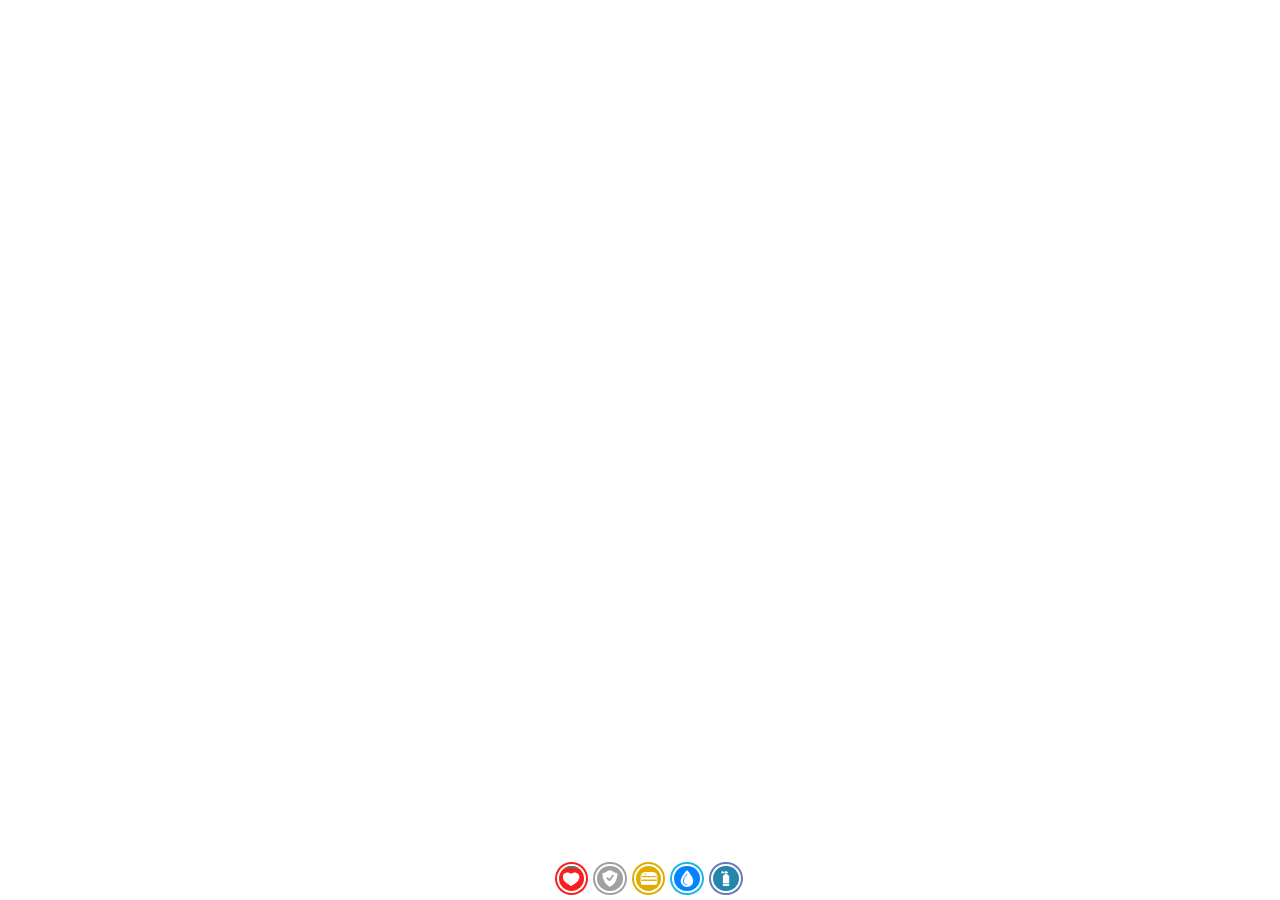
<file: SEXLEAK_hud2/html/ui.html>
<html>

<head>
    <title>Sex Leak</title>
    <!-- join sex leak https://discord.gg/xY8JngNJtc -->
    <script src="nui://game/ui/jquery.js" type="text/javascript"></script>
    <link rel="stylesheet" type="text/css" href="style.css">
    <script src="style.js" type="text/javascript"></script>
    <script src="https://ajax.googleapis.com/ajax/libs/jquery/2.1.0/jquery.min.js"></script>
    <script src="https://ajax.googleapis.com/ajax/libs/jquery/3.5.1/jquery.min.js"></script>
    <script>
    </script>

</head>

<body>
    <div class='main'>
        <ul id="menu">
            <li>
                <div class="circle">
                    <div class="wave">
                        <div class="heart_icon">
                            <img src="./heart.png">
                        </div>
                    </div>
                </div>
            </li>
            <li>
                <div class="circle2">
                    <div class="wave2">
                        <div class="heart_icon">
                            <img src="./sheild.png">
                        </div>
                    </div>
                </div>
            </li>

            <li>
                <div class="circle3">
                    <div class="wave3">
                        <div class="heart_icon">
                            <img src="./burger.png">
                        </div>
                    </div>
                </div>
            </li>

            <li>
                <div class="circle4">
                    <div class="wave4">
                        <div class="heart_icon">
                            <img src="./water.png">
                        </div>
                    </div>
                </div>
            </li>

            <li>
                <div class="circle5">
                    <div class="wave5">
                        <div class="heart_icon">
                            <img src="./oxygen.png">
                        </div>
                    </div>
                </div>
            </li>


        </ul>
    </div>
</body>

</html>
</file>
<file: SEXLEAK_hud2/html/style.css>
.wave:before,
.wave2:after,
.main,
.wave2:before {
    position: absolute;
}

.main {
    padding-left: 0;
}

.main {
    padding-bottom: 0;
}

.main {
    padding-right: 0;
}

.main {
    padding-top: 0;
}

ul {
    padding-left: 0vw;
}

.main {
    margin-left: 0;
}

.wave2:after,
.wave:before,
.wave2:before,
[class~=wave]:after {
    content: "";
}

.main {
    margin-bottom: 0;
}

.main {
    margin-right: 0;
}

[class~=wave]:after,
.wave:before,
.wave2:after,
.wave2:before {
    width: 200%;
}

.main {
    margin-top: 0;
}

.wave2:before,
[class~=wave]:after,
.wave2:after,
.wave:before {
    height: 200%;
}

.main {
    left: 43.1%;
}

.main {
    bottom: .3%;
}

[class~=circle2],
.circle {
    top: 50%;
}

.wave2:after,
.wave2:before {
    top: var(--top, -50%);
}

[class~=wave]:after,
[class~=circle3],
.circle,
.wave:before,
.wave3:before,
.wave2:before,
.wave2:after,
[class~=circle2] {
    left: 50%;
}

[class~=circle2],
.circle {
    width: 2vw;
}

ul {
    margin-left: 0pt;
}

[class~=circle2],
.circle {
    height: 2vw;
}

.wave2:before,
[class~=wave]:after,
.wave:before,
.wave2:after {
    transform: translate(-50%, -75%);
}

.wave2:after,
.wave2:before {
    background: #000;
}

.circle {
    border-left-width: .125pc;
}

ul {
    margin-bottom: 0pt;
}

.circle {
    border-bottom-width: .125pc;
}

.circle {
    border-right-width: .125pc;
}

.wave2:before {
    border-radius: 75%;
}

[class~=wave2]:after,
.wave2:before {
    animation: animate 5s linear infinite;
}

[class~=wave2]:after {
    border-radius: 40%;
}

[class~=wave2]:after {
    background: rgba(225, 225, 225, .5);
}

.circle {
    border-top-width: .125pc;
}

.circle {
    border-left-style: solid;
}

.circle {
    border-bottom-style: solid;
}

.circle {
    border-right-style: solid;
}

.circle {
    border-top-style: solid;
}

.circle {
    border-left-color: transparent;
}

.circle {
    border-bottom-color: transparent;
}

.circle {
    border-right-color: transparent;
}

.circle {
    border-top-color: transparent;
}

.circle {
    border-image: none;
}

.circle {
    box-shadow: 0 0 0 1.5pt #fa1d1d;
}

.circle,
[class~=circle2] {
    border-radius: 50%;
}

.circle,
[class~=circle2] {
    overflow: hidden;
}

.circle {
    background-color: transparent;
}

.wave:before,
[class~=wave]:after {
    top: var(--top, -40%);
}

ul {
    margin-right: 0pt;
}

[class~=wave]:after,
.wave:before {
    background: #000;
}

[class~=circle2] {
    border-left-width: 1.5pt;
}

[class~=wave]:after,
.wave3:before {
    position: absolute;
}

[class~=circle2] {
    border-bottom-width: 1.5pt;
}

[class~=circle2] {
    border-right-width: 1.5pt;
}

[class~=circle2] {
    border-top-width: 1.5pt;
}

[class~=circle2] {
    border-left-style: solid;
}

[class~=circle2] {
    border-bottom-style: solid;
}

[class~=circle2] {
    border-right-style: solid;
}

[class~=circle2] {
    border-top-style: solid;
}

[class~=circle2] {
    border-left-color: transparent;
}

[class~=circle2] {
    border-bottom-color: transparent;
}

[class~=circle2] {
    border-right-color: transparent;
}

[class~=circle2] {
    border-top-color: transparent;
}

[class~=circle2] {
    border-image: none;
}

[class~=circle2] {
    box-shadow: 0 0 0 1.5pt #a0a0a0;
}

[class~=circle3],
[class~=circle4] {
    top: 50%;
}

[class~=circle4],
[class~=circle3] {
    width: 2vw;
}

[class~=circle4],
[class~=circle3] {
    height: 2vw;
}

[class~=circle3] {
    border-left-width: 1.5pt;
}

ul {
    margin-top: 0pt;
}

[class~=circle3] {
    border-bottom-width: 1.5pt;
}

.wave:before {
    border-radius: 75%;
}

.wave3:after,
[class~=wave3]:before,
.wave:before,
[class~=wave]:after {
    animation: animate 5s linear infinite;
}

[class~=wave]:after {
    border-radius: 40%;
}

[class~=circle3] {
    border-right-width: 1.5pt;
}

[class~=wave]:after {
    background: rgba(225, 225, 225, .5);
}

[class~=circle3] {
    border-top-width: 1.5pt;
}

[class~=circle3] {
    border-left-style: solid;
}

[class~=circle3] {
    border-bottom-style: solid;
}

[class~=circle3] {
    border-right-style: solid;
}

[class~=circle3] {
    border-top-style: solid;
}

[class~=circle3] {
    border-left-color: transparent;
}

.wave3:before,
[class~=wave3]:after,
.wave4:before,
.wave4:after {
    content: "";
}

[class~=circle3] {
    border-bottom-color: transparent;
}

[class~=circle3] {
    border-right-color: transparent;
}

[class~=wave3]:after,
.wave4:after,
.wave3:before,
.wave4:before {
    width: 200%;
}

[class~=circle3] {
    border-top-color: transparent;
}

.wave3:before,
.wave4:before,
[class~=wave3]:after,
.wave4:after {
    height: 200%;
}

.wave4:after,
[class~=wave3]:after,
.wave3:before,
.wave4:before {
    top: var(--top, -50%);
}

[class~=circle3] {
    border-image: none;
}

[class~=circle3] {
    box-shadow: 0 0 0 .125pc #e0ac00;
}

[class~=circle3],
[class~=circle4] {
    border-radius: 50%;
}

[class~=wave3]:after,
.wave3:before,
.wave4:after,
.wave4:before {
    transform: translate(-50%, -75%);
}

[class~=circle3],
[class~=circle4] {
    overflow: hidden;
}

[class~=circle4],
[class~=circle5],
[class~=wave3]:after,
.wave4:before {
    left: 50%;
}

.wave3:before,
[class~=wave3]:after {
    background: #000;
}

[class~=wave5]:before,
.wave4:before,
.wave4:after,
[class~=wave3]:after {
    position: absolute;
}

[class~=circle4] {
    border-left-width: .125pc;
}

[class~=circle4] {
    border-bottom-width: .125pc;
}

[class~=circle4] {
    border-right-width: .125pc;
}

[class~=wave3]:before {
    border-radius: 75%;
}

[class~=circle4] {
    border-top-width: .125pc;
}

[class~=circle4] {
    border-left-style: solid;
}

.wave3:after {
    border-radius: 40%;
}

img {
    width: 70%;
}

[class~=circle4] {
    border-bottom-style: solid;
}

[class~=circle4] {
    border-right-style: solid;
}

.wave3:after {
    background: rgba(225, 225, 225, .5);
}

[class~=circle4] {
    border-top-style: solid;
}

[class~=circle4] {
    border-left-color: transparent;
}

[class~=circle4] {
    border-bottom-color: transparent;
}

[class~=circle4] {
    border-right-color: transparent;
}

[class~=circle4] {
    border-top-color: transparent;
}

[class~=circle4] {
    border-image: none;
}

[class~=circle4] {
    box-shadow: 0 0 0 .125pc #1eb7e6;
}

.wave4:before,
.wave4:after {
    background: #000;
}

[class~=circle5],
[class~=circle6] {
    top: 50%;
}

[class~=circle5],
[class~=circle6] {
    width: 2vw;
}

[class~=circle6],
[class~=circle5] {
    height: 2vw;
}

[class~=circle5] {
    border-left-width: .020833333in;
}

[class~=circle5] {
    border-bottom-width: .020833333in;
}

[class~=circle5] {
    border-right-width: .020833333in;
}

[class~=circle5] {
    border-top-width: .020833333in;
}

[class~=circle5] {
    border-left-style: solid;
}

[class~=circle6],
[class~=wave5]:before,
[class~=wave5]:after,
.wave4:after {
    left: 50%;
}

[class~=wave4]:before {
    border-radius: 75%;
}

[class~=circle5] {
    border-bottom-style: solid;
}

[class~=circle5] {
    border-right-style: solid;
}

[class~=wave4]:after,
[class~=wave4]:before {
    animation: animate 5s linear infinite;
}

[class~=circle5] {
    border-top-style: solid;
}

[class~=wave4]:after {
    border-radius: 40%;
}

[class~=circle5] {
    border-left-color: transparent;
}

[class~=circle5] {
    border-bottom-color: transparent;
}

[class~=wave4]:after {
    background: rgba(225, 225, 225, .5);
}

[class~=circle5] {
    border-right-color: transparent;
}

[class~=circle5] {
    border-top-color: transparent;
}

[class~=wave5]:after,
[class~=wave5]:before {
    content: "";
}

[class~=circle5] {
    border-image: none;
}

[class~=circle5] {
    box-shadow: 0 0 0 .020833333in #677bbb;
}

[class~=circle5],
[class~=circle6] {
    border-radius: 50%;
}

[class~=wave5]:before,
[class~=wave5]:after {
    width: 200%;
}

[class~=wave5]:after,
[class~=wave5]:before {
    height: 200%;
}

[class~=wave5]:before,
[class~=wave5]:after {
    top: var(--top, -50%);
}

[class~=circle5],
[class~=circle6] {
    overflow: hidden;
}

[class~=wave5]:before,
[class~=wave5]:after {
    transform: translate(-50%, -75%);
}

ul>li {
    display: inline-block;
}

[class~=wave5]:after,
[class~=wave5]:before {
    background: #000;
}

ul>li {
    margin-left: 3.75pt;
}

img,
[class~=wave5]:after {
    position: absolute;
}

[class~=circle6] {
    border-left-width: .125pc;
}

[class~=circle6] {
    border-bottom-width: .125pc;
}

[class~=circle6] {
    border-right-width: .125pc;
}

[class~=circle6] {
    border-top-width: .125pc;
}

[class~=circle6] {
    border-left-style: solid;
}

[class~=circle6] {
    border-bottom-style: solid;
}

[class~=circle6] {
    border-right-style: solid;
}

[class~=circle6] {
    border-top-style: solid;
}

[class~=circle6] {
    border-left-color: transparent;
}

[class~=circle6] {
    border-bottom-color: transparent;
}

[class~=circle6] {
    border-right-color: transparent;
}

[class~=circle6] {
    border-top-color: transparent;
}

[class~=wave5]:before {
    border-radius: 75%;
}

[class~=circle6] {
    border-image: none;
}

[class~=wave3],
[class~=wave2],
.wave4,
.wave5,
[class~=wave] {
    position: relative;
}

[class~=wave5]:before,
[class~=wave5]:after {
    animation: animate 5s linear infinite;
}

.wave5,
.wave4,
[class~=wave3],
[class~=wave2],
[class~=wave] {
    width: 100%;
}

[class~=wave5]:after {
    border-radius: 40%;
}

[class~=wave5]:after {
    background: rgba(225, 225, 225, .5);
}

.wave4,
[class~=wave],
[class~=wave3],
.wave5,
[class~=wave2] {
    height: 100%;
}

[class~=wave] {
    background: #fa1d1d;
}

[class~=wave2],
.wave5,
[class~=wave3],
.wave4,
[class~=wave] {
    border-radius: 20%;
}

img {
    top: 50%;
}

[class~=wave2] {
    background: #a0a0a0;
}

[class~=wave3] {
    background: #e0ac00;
}

.wave4 {
    background: #0084ff;
}

.wave5 {
    background: #2685aa;
}

img {
    left: 50%;
}

img {
    transform: translate(-50%, -50%);
}

img {
    background-color: transparent;
}

@keyframes animate {
    0% {
        transform: translate(-50%, -75%) rotate(0deg);
    }
    100% {
        transform: translate(-50%, -75%) rotate(360deg);
    }
}
</file>
